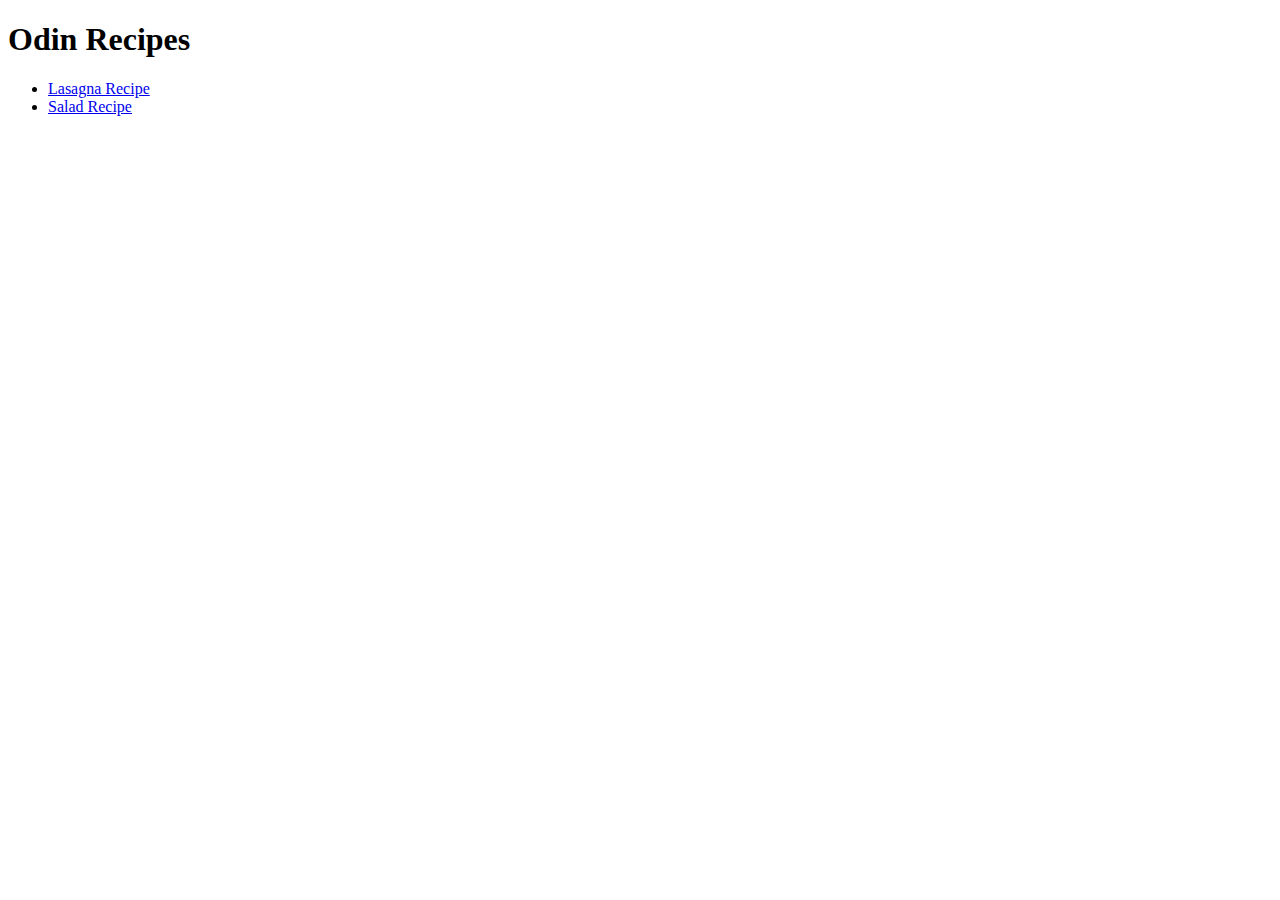
<file: index.html>
<!DOCTYPE html>
<html lang="en">
<head>
    <meta charset="UTF-8">
    <meta name="viewport" content="width=device-width, initial-scale=1.0">
    <title>Document</title>
</head>
<body>
    <h1>Odin Recipes</h1>
    <ul>
        <li><a href="recipes/lasagna.html">Lasagna Recipe</a></li>
        <li><a href="recipes/salad.html">Salad Recipe</a></li>
    </ul>
</body>
</html>
</file>
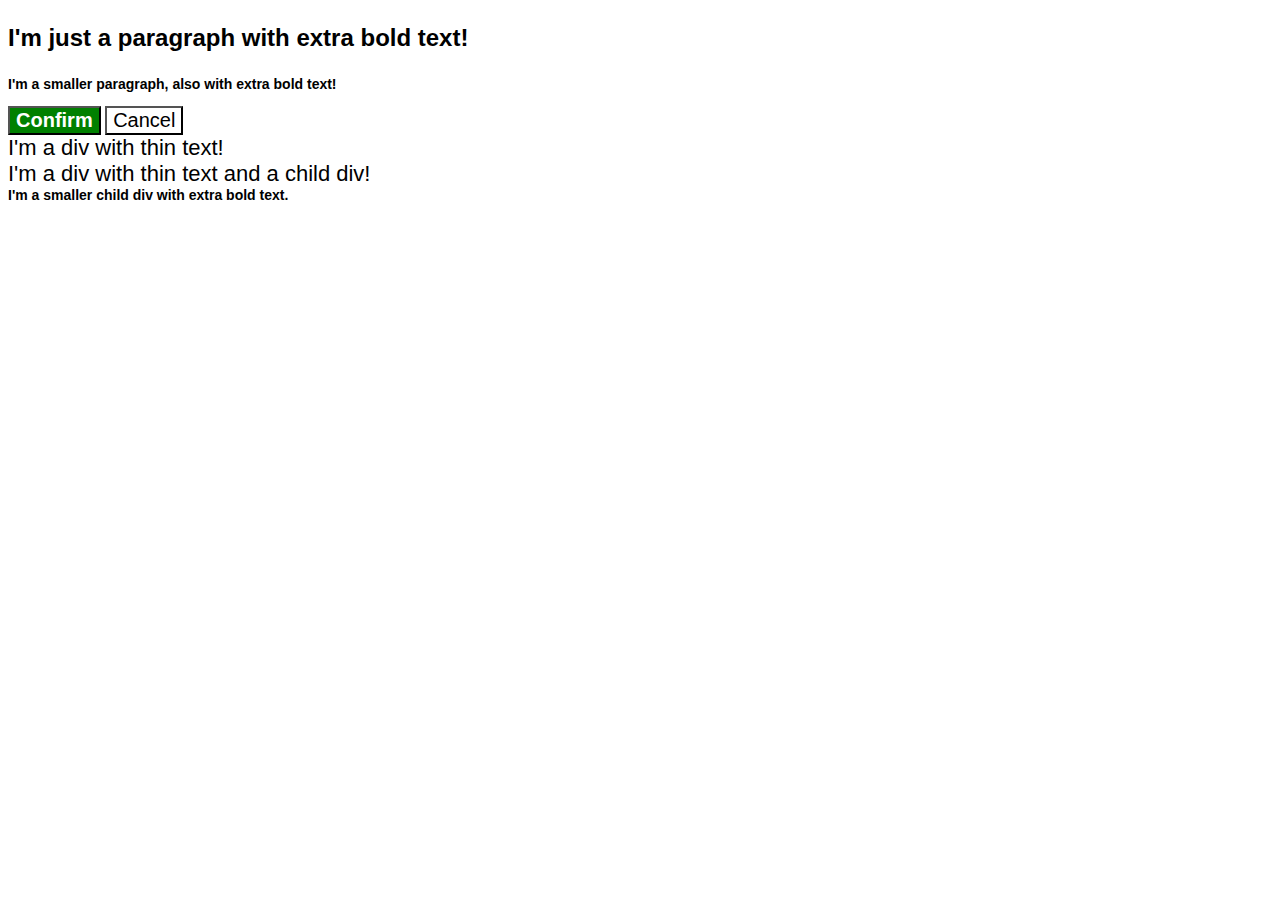
<file: recipes/exercises.html>
<!DOCTYPE html>
<html lang="en">
<head>
    <meta charset="UTF-8">
    <meta name="viewport" content="width=device-width, initial-scale=1.0">
    <title>Document</title>
    <link rel="stylesheet" href="styles.css" />

</head>
<body>
    <p class="para">I'm just a paragraph with extra bold text!</p>
    <p class="para small-para">I'm a smaller paragraph, also with extra bold text!</p>
    
    <button id="confirm-button" class="button confirm">Confirm</button>
    <button id="cancel-button" class="button cancel">Cancel</button>
    
    <div class="text">I'm a div with thin text!</div>
    <div class="text">I'm a div with thin text and a child div!
        <div class="text child">I'm a smaller child div with extra bold text.</div>
    </div>
</body>
</html>
</file>
<file: recipes/styles.css>
body {
    font-family: Arial, Helvetica, sans-serif;
}

.para,
.small-para {
    color: hsl(0, 0%, 0%);
    font-weight: 800;
}

.para {
    font-size: x-large;
}

.small-para {
    font-size: 14px;
    font-weight: 800;
}

.button {
    background-color: rgb(255, 255, 255);
    color: rgb(0, 0, 0);
    font-size: 20px;
}

.confirm {
    background: green;
    color: white;
    font-weight: bold;
}


div.text {
    color: rgb(0, 0, 0);
    font-size: 22px;
    font-weight: 100;
}

.text .child {
    color: rgb(0, 0, 0);
    font-weight: 800;
    font-size: 14px;
}
</file>
